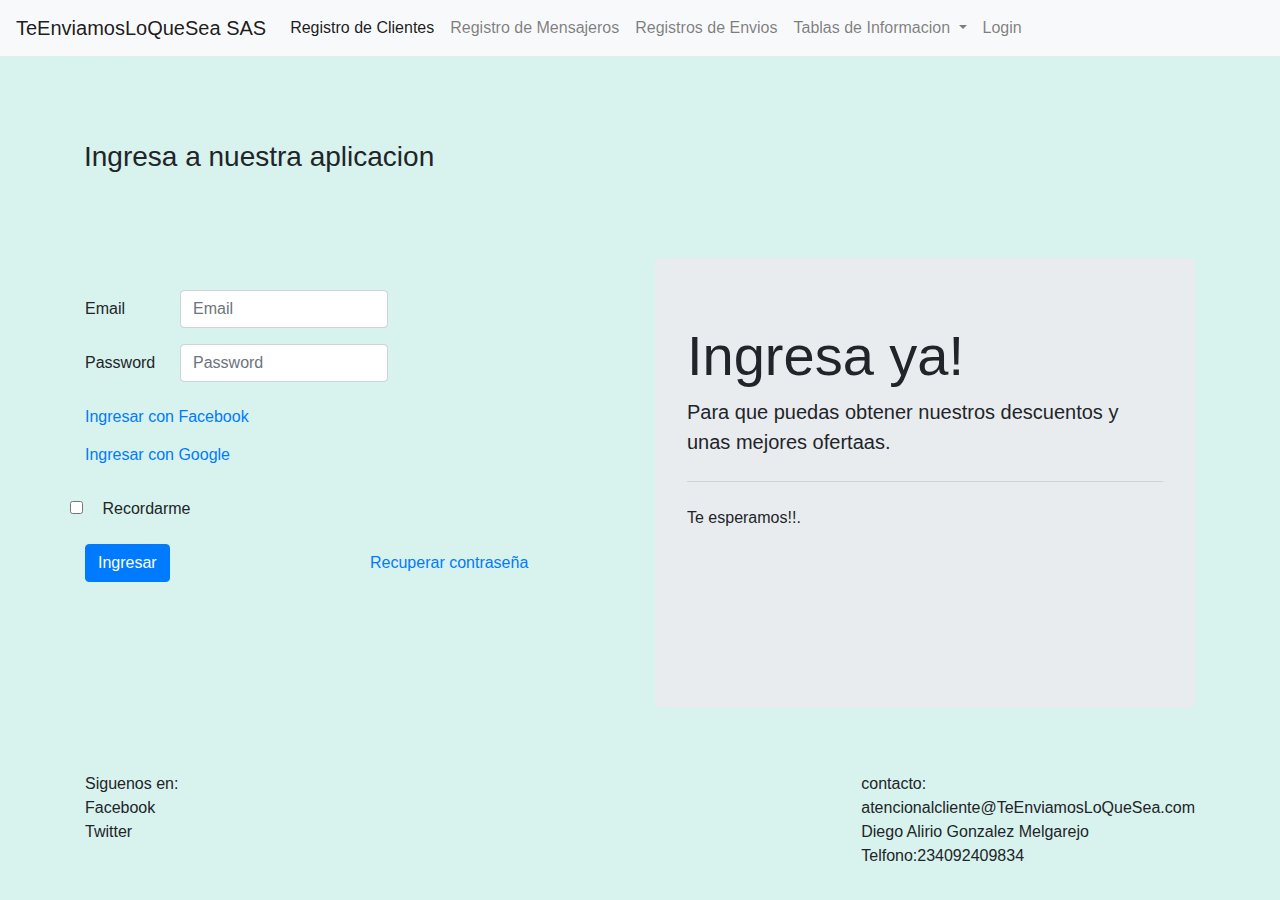
<file: paginas/login.html>
<!DOCTYPE html>
<html>
<head>
	<title>TeEnviamosLoQueSea SAS</title>
	<link rel="stylesheet" href="https://maxcdn.bootstrapcdn.com/bootstrap/4.0.0/css/bootstrap.min.css" integrity="sha384-Gn5384xqQ1aoWXA+058RXPxPg6fy4IWvTNh0E263XmFcJlSAwiGgFAW/dAiS6JXm" crossorigin="anonymous">
  <link rel="stylesheet" type="text/css" href="../css/estilo.css">
  <meta charset="utf-8">
</head>
<body>
<header>
	<!--Inicio de menu de navegacion-->
	<nav class="navbar navbar-expand-lg navbar-light bg-light">
  <a class="navbar-brand" href="#">TeEnviamosLoQueSea SAS</a>
  <button class="navbar-toggler" type="button" data-toggle="collapse" data-target="#navbarNavDropdown" aria-controls="navbarNavDropdown" aria-expanded="false" aria-label="Toggle navigation">
    <span class="navbar-toggler-icon"></span>
  </button>
  <div class="collapse navbar-collapse" id="navbarNavDropdown">
    <ul class="navbar-nav">
      <li class="nav-item active">
        <a class="nav-link" href="#">Registro de Clientes</a>
      </li>
      <li class="nav-item">
        <a class="nav-link" href="#">Registro de Mensajeros</a>
      </li>
      <li class="nav-item">
        <a class="nav-link" href="#">Registros de Envios</a>
      </li>
      <li class="nav-item dropdown">
        <a class="nav-link dropdown-toggle" href="#" id="navbarDropdownMenuLink" data-toggle="dropdown" aria-haspopup="true" aria-expanded="false">
          Tablas de Informacion
        </a>
        <div class="dropdown-menu" aria-labelledby="navbarDropdownMenuLink">
          <a class="dropdown-item" href="#">Informacion de Clientes </a>
          <a class="dropdown-item" href="#">Informacion de Empleados</a>
          <a class="dropdown-item" href="#">Informacion de Envios</a>
        </div>
      </li>
      <li class="nav-item ">
        <a class="nav-link" href="#">Login</a>
      </li>
    </ul>
  </div>
</nav>
	<!--Fin-->
</header>
<!--  informacion basica-->

   <h3 id="titulo">
    Ingresa a nuestra aplicacion
  </h3>
<div class="container"> 
  <div class="row">
    
  
  <div class="col-sm-6">
            <form class="formu">
                  <div class="form-group row">
                  <label for="inputEmail3" class="col-sm-2 col-form-label">Email</label>
                  <div class="col-sm-5">
                     <input type="email" class="form-control" id="inputEmail3" placeholder="Email">
                  </div>
                 </div>
                   <div class="form-group row">
                  <label for="inputPassword3" class="col-sm-2 col-form-label">Password</label>
                  <div class="col-sm-5">
                    <input type="password" class="form-control" id="inputPassword3" placeholder="Password">
                  </div>
                  </div>
   <div class="form-group row col-sm-5">
                  <label for="inputPassword3" class=" col-form-label face"><a href="">Ingresar con Facebook</a></label>
                   <label for="inputPassword3" class=" col-form-label face"><a href="">Ingresar con Google</a></label>
                   
                  </div>
  
                 <div class="form-group row form-check">

                      <input class="form-check-input position-static" type="checkbox" id="blankCheckbox" value="option1" aria-label="...">
                      <label for="inputEmail3" class="col-sm-2 col-form-label">Recordarme</label>
                 </div>
                 <div class="row">
                   <div class="col-sm-6">
                       <div class="form-group row">
                        <div class="col-sm-5">
                          <button type="submit" class="btn btn-primary">Ingresar</button>
                        
                        </div>
                      </div>
                   </div>
                   <div class="col-sm-6">
                     <label for="inputPassword3" class=" col-form-label face"><a href="">Recuperar contraseña</a></label>
                   </div>
                 </div>
                      
          </form>  </fieldset>
    </div>
    <div class="col-sm-6">
      <div class="jumbotron" id="jum">
  <h1 class="display-4">Ingresa ya!</h1>
  <p class="lead">Para que puedas obtener nuestros descuentos y  unas mejores ofertaas.</p>
  <hr class="my-4">
  <p>Te esperamos!!.</p>
  
</div>
      

    </div>
  </div>
</div>

</div>



<!-- fin-->



 <footer class="container">
  <p class="f1">Siguenos en:<br>
  Facebook <br>
  Twitter
  </p>
  <p class="f2">contacto:<br>atencionalcliente@TeEnviamosLoQueSea.com <br>Diego Alirio Gonzalez Melgarejo <br>Telfono:234092409834</p>
 </footer>



<!--Pie de Pagina-->






<script src="https://code.jquery.com/jquery-3.2.1.slim.min.js" integrity="sha384-KJ3o2DKtIkvYIK3UENzmM7KCkRr/rE9/Qpg6aAZGJwFDMVNA/GpGFF93hXpG5KkN" crossorigin="anonymous"></script>

<script src="https://maxcdn.bootstrapcdn.com/bootstrap/4.0.0/js/bootstrap.min.js" integrity="sha384-JZR6Spejh4U02d8jOt6vLEHfe/JQGiRRSQQxSfFWpi1MquVdAyjUar5+76PVCmYl" crossorigin="anonymous"></script>
</body>
</html>
</file>
<file: css/estilo.css>
.tituloforumario{
	margin-top: 300px;
}
.login{
	float: right;
}
#contenedor{
	margin-top: 2em;
}
.seguir{
	float: left;
}
.contacto{
	float: right;
}
footer{
	padding-top:2em; 
	
}

.f1{
	float: left;
}
.f2{
	float: right;
}
#titulo{
	margin:3em;
}
.formu{
	margin-top: 2em;
}
#jum{
	height: 450px;
}
.face{
	float: left;
}
.botonface{
	background-color: rgba(59, 89, 152, 1.0);
	width: 40px;
	float: left;
}
body{
	background-color: rgba(60,189,167,0.2);
	font-family: 'Oxygen', sans-serif;
}
</file>
